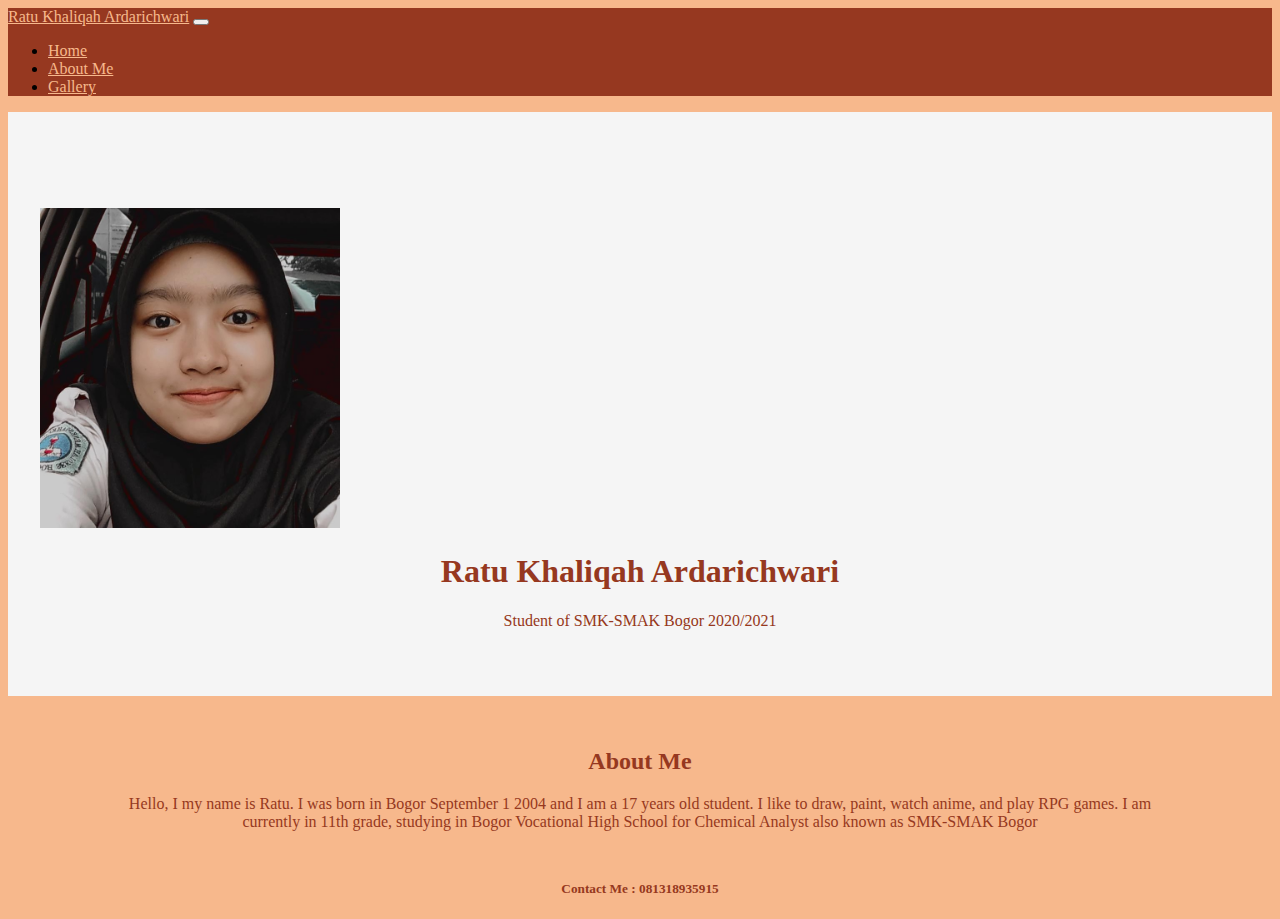
<file: index.html>
<!DOCTYPE html>
<html lang="en">
  <head>
    <!-- Required meta tags -->
    <meta charset="utf-8" />
    <meta name="viewport" content="width=device-width, initial-scale=1" />

    <!-- Bootstrap CSS -->
    <link href="https://cdn.jsdelivr.net/npm/bootstrap@5.0.1/dist/css/bootstrap.min.css" rel="stylesheet" integrity="sha384-+0n0xVW2eSR5OomGNYDnhzAbDsOXxcvSN1TPprVMTNDbiYZCxYbOOl7+AMvyTG2x" crossorigin="anonymous" />

    <!-- my css -->
    <link rel="stylesheet" type="text/css" href="webstyle.css">
    <link rel="icon" href="phyllo.jpeg" type="image/x-icon">

    <title>HTML & CSS PAS</title>
  </head>
  <body>
    <!-- navbar -->
    <nav class="navbar navbar-expand-lg navbar-light shadow-md fixed-top" style="background-color: rgb(150,56,32)">
        <div class="container">
          <a class="navbar-brand" href="#" style="color:#F7B88C">Ratu Khaliqah Ardarichwari</a>
          <button class="navbar-toggler" type="button" data-bs-toggle="collapse" data-bs-target="#navbarNav" aria-controls="navbarNav" aria-expanded="false" aria-label="Toggle navigation">
            <span class="navbar-toggler-icon"></span>
          </button>
          <div class="collapse navbar-collapse" id="navbarNav">
            <ul class="navbar-nav ms-auto">
              <li class="nav-item">
                <a class="nav-link " href="index.html" style="color:#F7B88C">Home</a>
              </li>
              <li class="nav-item">
                  <a class="nav-link " href="index.html #about" style="color:#F7B88C">About Me</a>
                </li>
              <li class="nav-item">
                <a class="nav-link active" aria-current="page" href="fotogaleri.html" style="color:#F7B88C">Gallery</a>
              </li>
            </ul>
          </div>
        </div>
      </nav>
    <!-- end navbar -->

     <!-- jumbotron -->
    <section class="jumbotron text-center">
      <img src="ratu.jpg" alt="me" width="300" class="rounded-circle img-thumbnail"/> 
      <h1 class="display-4">Ratu Khaliqah Ardarichwari</h1>
      <p class="lead">Student of SMK-SMAK Bogor 2020/2021</p>
    </section>
    <!-- jumbotron end -->

    <!-- About -->
    <section id="about">
      <div class="container">
        <div class="row text-center mb-3">
          <div class="col">
            <h2>About Me</h2>
          </div>
        </div>
        <div class="row justify-content-center fs-5">
          <div class="col-8 text-center" id="abc">
            <p>Hello, I my name is Ratu. I was born in Bogor September 1 2004 and I am a 17 years old student. I like to draw, paint, watch anime, and play RPG games. I am currently in 11th grade, studying in Bogor Vocational High School for Chemical Analyst also known as SMK-SMAK Bogor
            </p>
            <h5>Contact Me : 081318935915</h5>
          </div>
        </div>
      </div>
    </section>
    <!-- about end -->

  </body>
</html>
</file>
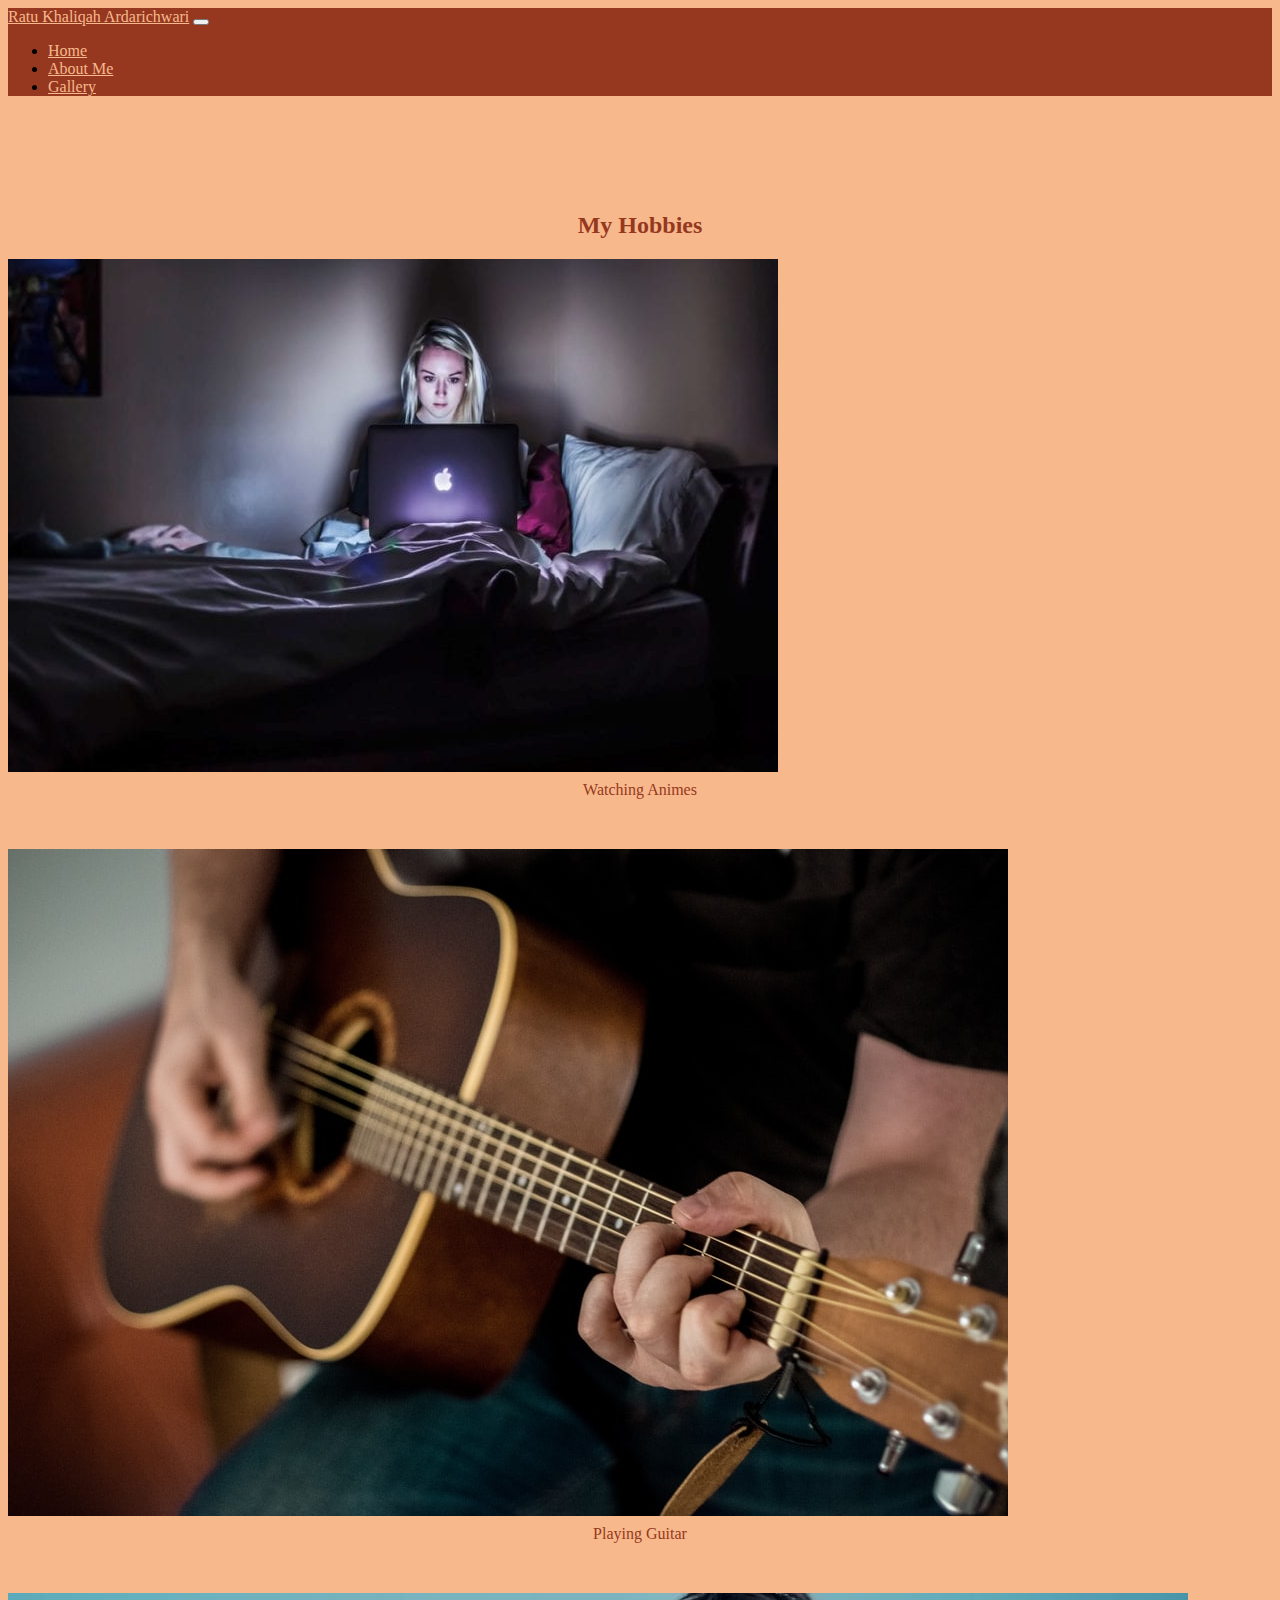
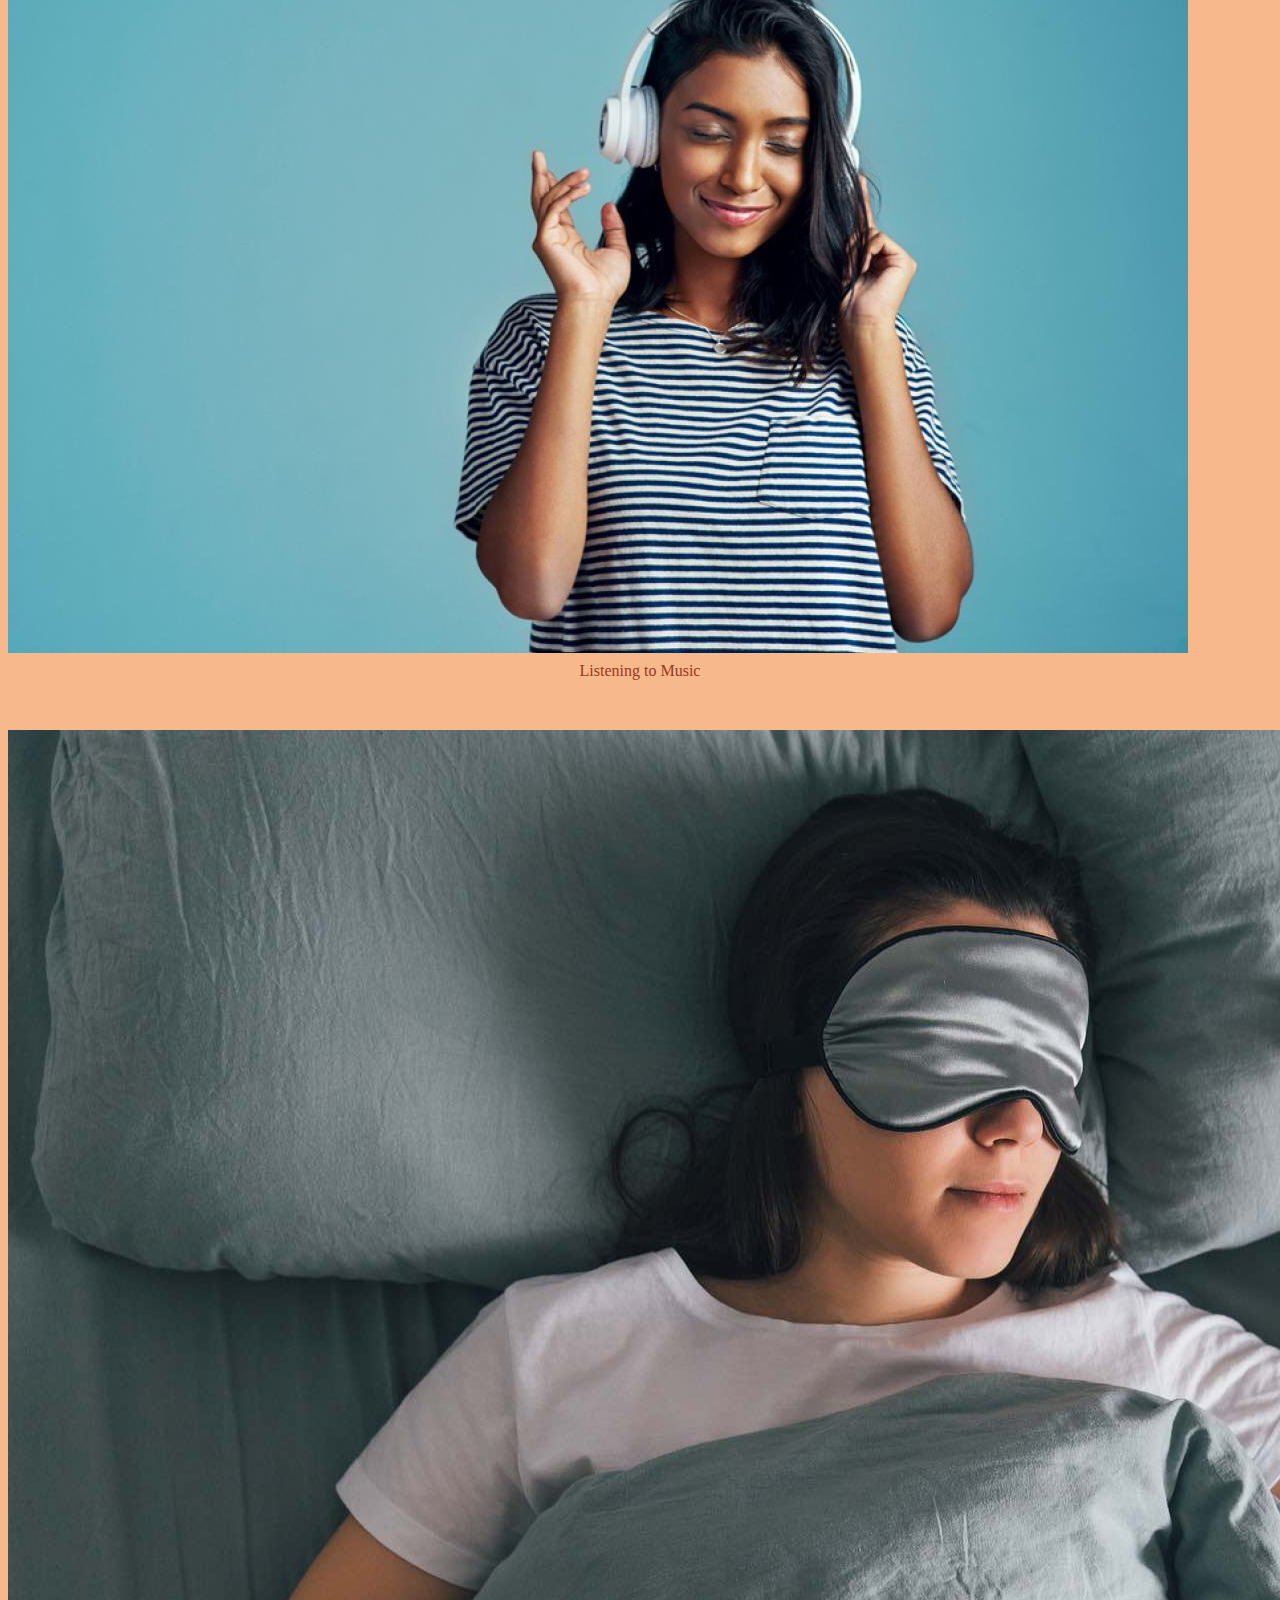
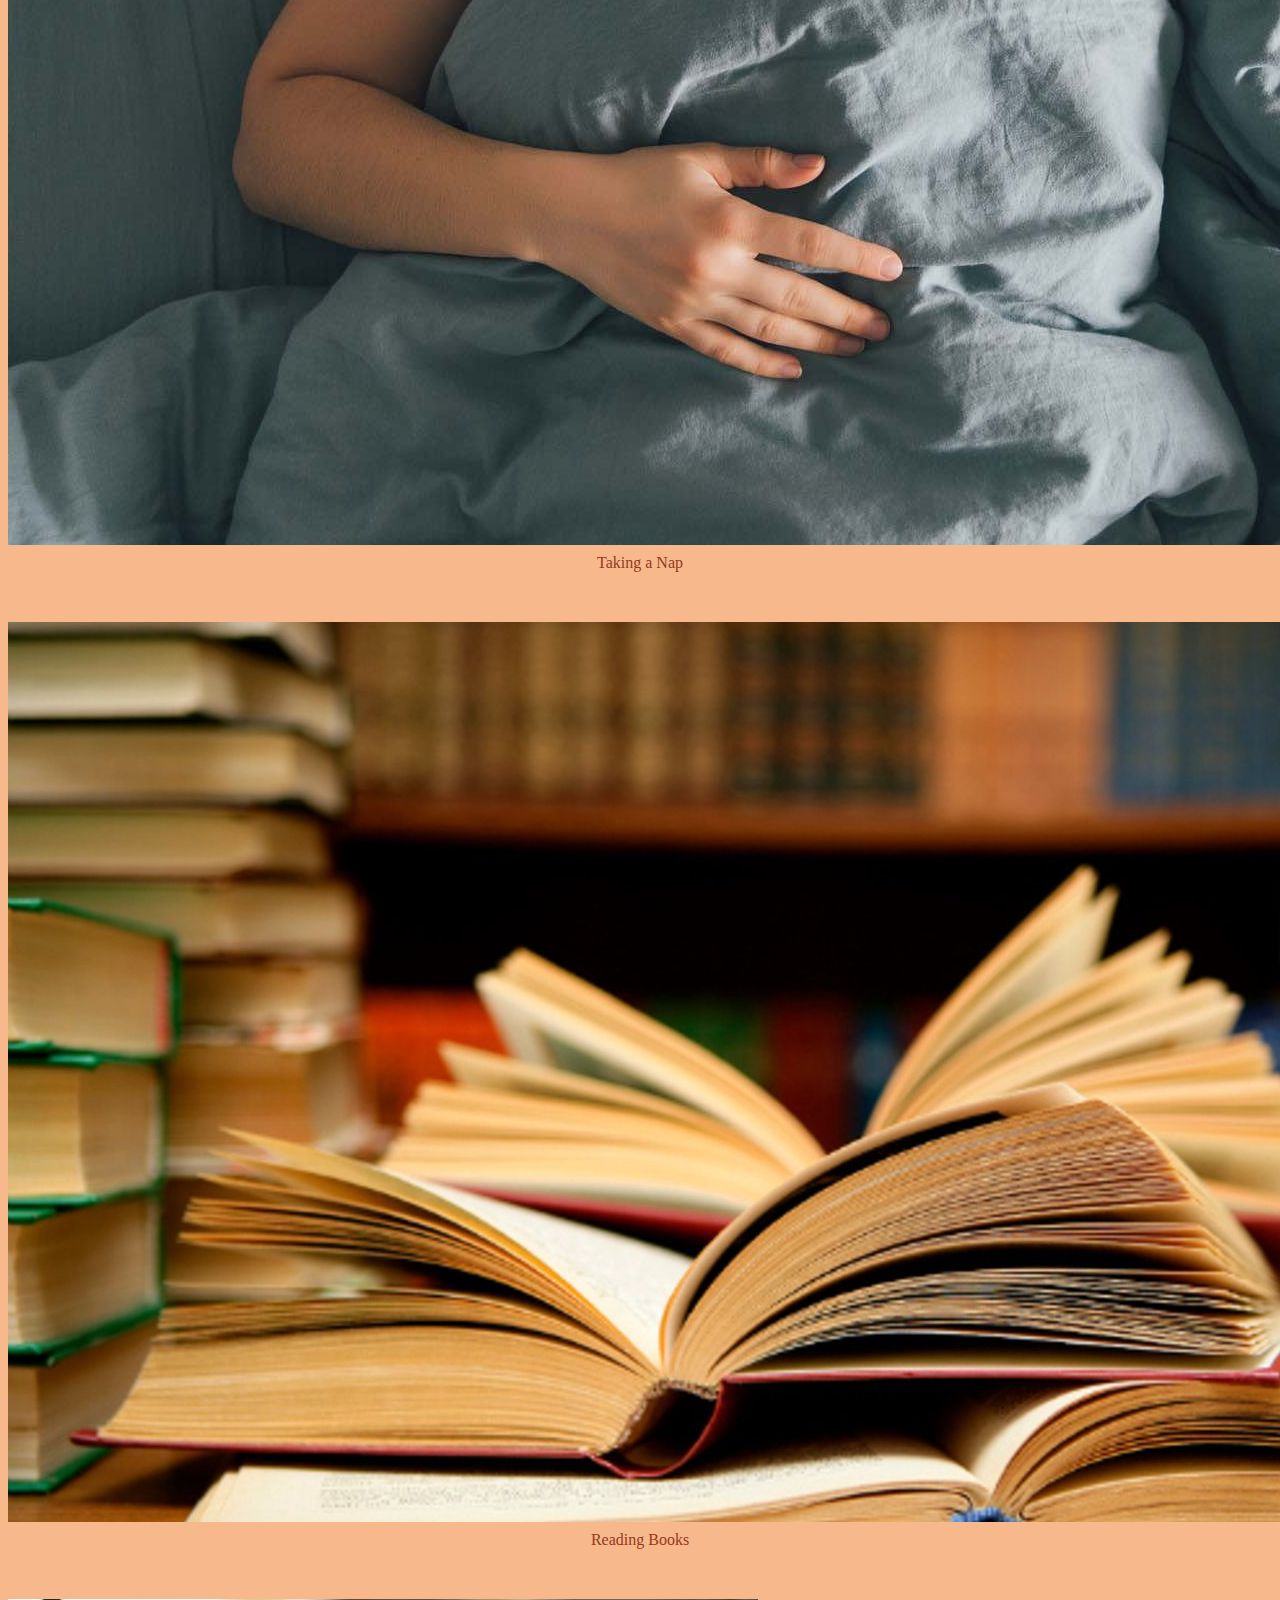
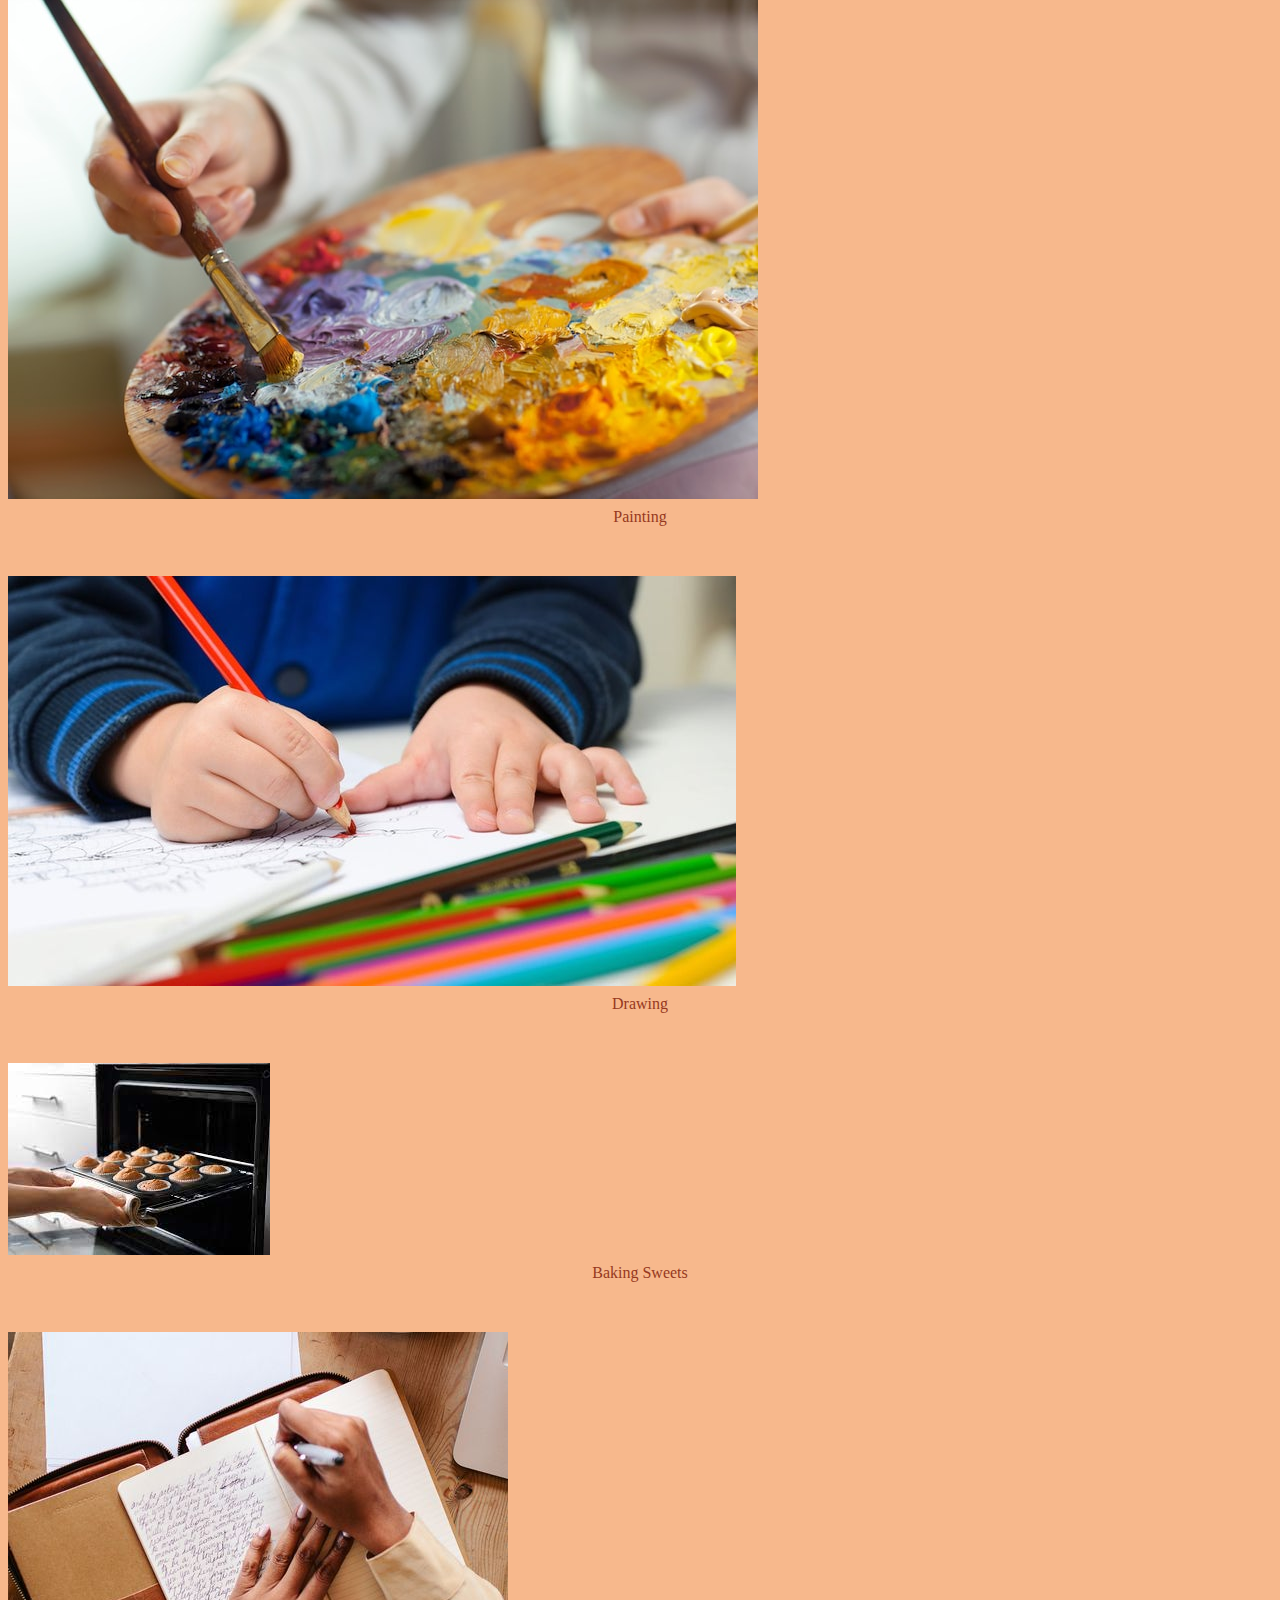
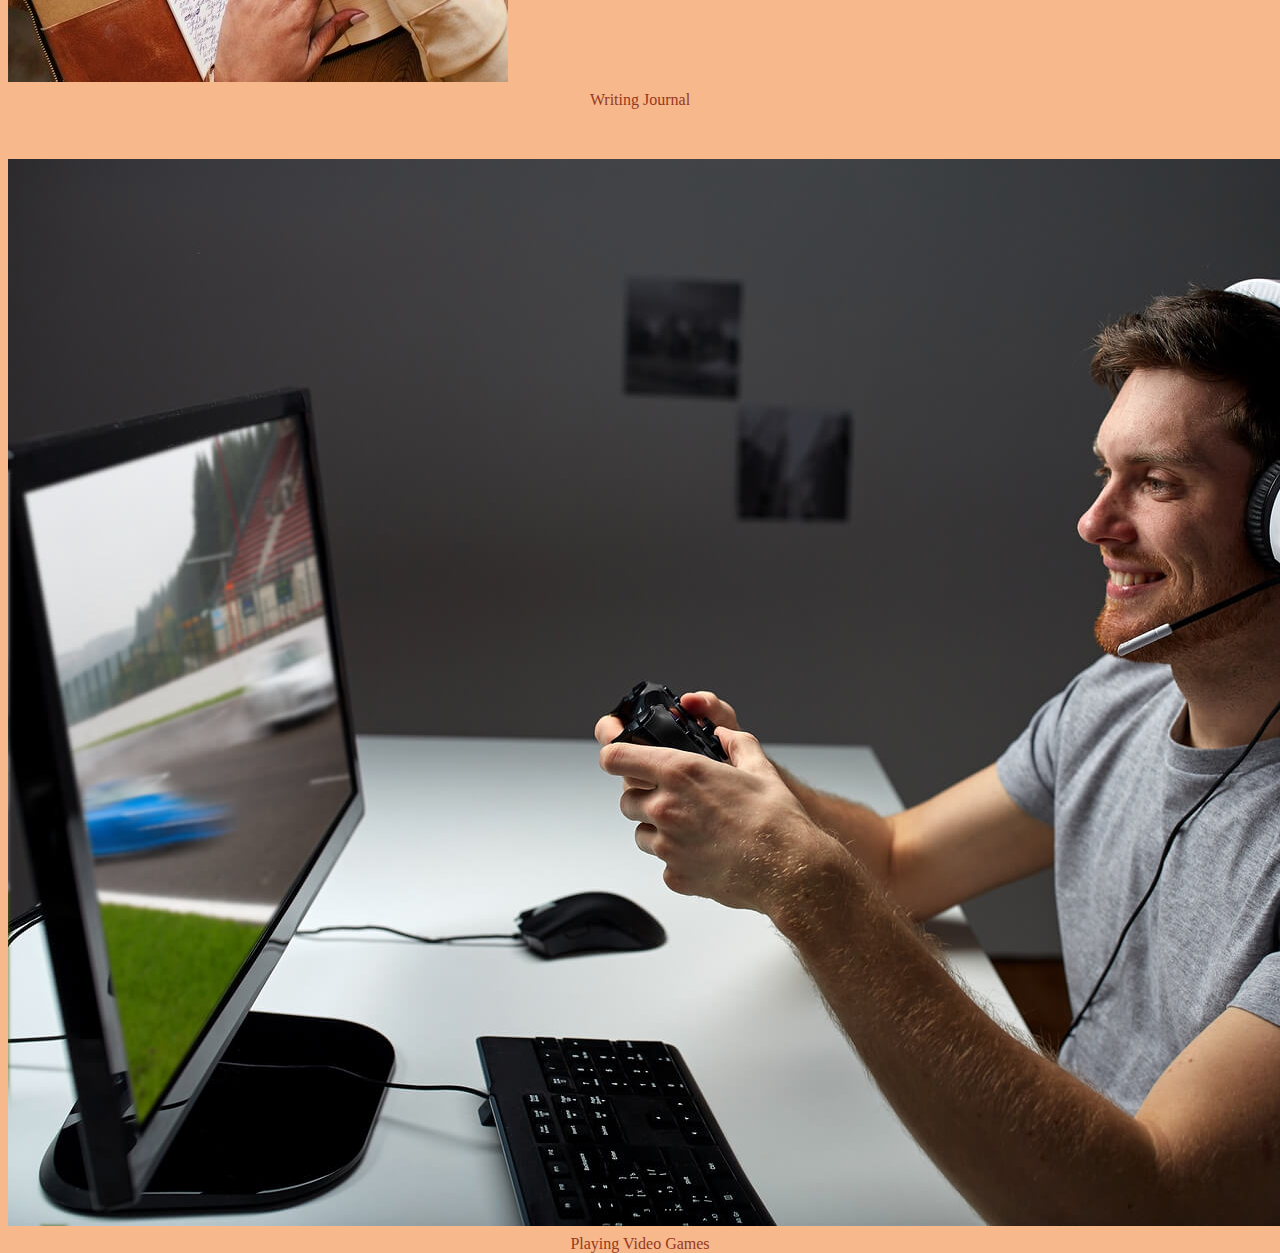
<file: fotogaleri.html>
<!DOCTYPE html>
<html lang="en">
  <head>
    <!-- Required meta tags -->
    <meta charset="utf-8" />
    <meta name="viewport" content="width=device-width, initial-scale=1" />

    <!-- Bootstrap CSS -->
    <link href="https://cdn.jsdelivr.net/npm/bootstrap@5.0.1/dist/css/bootstrap.min.css" rel="stylesheet" integrity="sha384-+0n0xVW2eSR5OomGNYDnhzAbDsOXxcvSN1TPprVMTNDbiYZCxYbOOl7+AMvyTG2x" crossorigin="anonymous" />

    <!-- bootsrap icon -->
    <link rel="stylesheet" href="https://cdn.jsdelivr.net/npm/bootstrap-icons@1.5.0/font/bootstrap-icons.css" />

    <!-- css -->
    <link rel="stylesheet" type="text/css" href="webstyle.css">

    <title>Photos</title>
  </head>
  <body>
  
  <!-- navbar -->
    <nav class="navbar navbar-expand-lg navbar-light shadow-md fixed-top" style="background-color: rgb(150,56,32)">
        <div class="container">
          <a class="navbar-brand" href="#" style="color:#F7B88C">Ratu Khaliqah Ardarichwari</a>
          <button class="navbar-toggler" type="button" data-bs-toggle="collapse" data-bs-target="#navbarNav" aria-controls="navbarNav" aria-expanded="false" aria-label="Toggle navigation">
            <span class="navbar-toggler-icon"></span>
          </button>
          <div class="collapse navbar-collapse" id="navbarNav">
            <ul class="navbar-nav ms-auto">
              <li class="nav-item">
                <a class="nav-link " href="index.html" style="color:#F7B88C">Home</a>
              </li>
              <li class="nav-item">
                  <a class="nav-link " href="index.html #about" style="color:#F7B88C">About Me</a>
                </li>
              <li class="nav-item">
                <a class="nav-link active" aria-current="page" href="fotogaleri.html" style="color:#F7B88C">Gallery</a>
              </li>
            </ul>
          </div>
        </div>
      </nav>
    <!-- end navbar -->

    <!-- gallery -->
    <section id="Gallery">
       <div class="Hobbies" style="background-color: rgb(247,184,140)">
      <div class="container">
        <div class="row text-center">
          <div class="col">
            <h2>My Hobbies</h2>
          </div>
        </div>
        <div class="row">
          <div class="col-md-4 mb-3">
            <div class="card text-center" style="height: 157; width: 236;">
              <img src="watching.jpg" class="card-img-top" alt="watch" />
              <div class="card-body">
                <p class="card-text">Watching Animes</p>
              </div>
            </div>
          </div>
          <div class="col-md-4 mb-3">
            <div class="card text-center" style="height: 157; width: 236;">
              <img src="playing guitar.jpg" class="card-img-top" alt="guitar" />
              <div class="card-body">
                <p class="card-text">Playing Guitar</p>
              </div>
            </div>
          </div>
          <div class="col-md-4 mb-3">
            <div class="card text-center" style="height: 157; width: 236;">
              <img src="music.jpg" class="card-img-top" alt="listening" />
              <div class="card-body">
                <p class="card-text">Listening to Music</p>
              </div>
            </div>
          </div>
        </div>
        <div class="row">
          <div class="col-md-4 mb-3">
            <div class="card text-center" style="height: 157; width: 236;">
              <img src="sleep.jpg" class="card-img-top" alt="sleeping" />
              <div class="card-body">
                <p class="card-text">Taking a Nap</p>
              </div>
            </div>
          </div>
          <div class="col-md-4 mb-3">
            <div class="card text-center" style="height: 157; width: 236;">
              <img src="reading.jpg" class="card-img-top" alt="reading book" />
              <div class="card-body">
                <p class="card-text">Reading Books</p>
              </div>
            </div>
          </div>
          <div class="col-md-4 mb-3">
            <div class="card text-center" style="height: 157; width: 236;">
              <img src="painting.jpg" class="card-img-top" alt="paint" />
              <div class="card-body">
                <p class="card-text">Painting</p>
              </div>
            </div>
          </div>
        </div>
        <div class="row">
            <div class="col-md-4 mb-3">
                <div class="card text-center" style="height: 157; width: 236;">
                  <img src="drawing.jpg" class="card-img-top" alt="draw" />
                  <div class="card-body">
                    <p class="card-text">Drawing</p>
                  </div>
                </div>
              </div>
          <div class="col-md-4 mb-3">
            <div class="card text-center" style="height: 157; width: 236;">
              <img src="baking.jpg" class="card-img-top" alt="baking dessert" />
              <div class="card-body">
                <p class="card-text">Baking Sweets</p>
              </div>
            </div>
          </div>
          <div class="col-md-4 mb-3">
            <div class="card text-center" style="height: 157; width: 236;">
              <img src="journal.jpg" class="card-img-top" alt="journaling" />
              <div class="card-body">
                <p class="card-text">Writing Journal</p>
              </div>
            </div>
          </div>
        </div>
        <div class="row">
            <div class="col-md-4 mb-3">
                <div class="card text-center" style="height: 157; width: 236;">
                  <img src="playing games.jpg" class="card-img-top" alt="gaming" />
                  <div class="card-body">
                    <p class="card-text">Playing Video Games</p>
                  </div>
                </div>
              </div>
          </div>
        </div>
      </div>
    </section>
    <!-- gallery end -->
  </body>
</html>
</file>
<file: webstyle.css>
.jumbotron {
  padding-top: 6rem;
  padding-bottom: 1rem;
  padding-right: 2rem;
  padding-left: 2rem;
  background-color: whitesmoke;
}
#about {
  padding-top: 2rem;
}

}
#abc {
  padding-bottom: 4rem;
}
#Gallery {
  background-color: #F7B88C;
  size: cover;
  height: 1000px;
  padding-top: 5rem;
}

h1 {
	color:#963820;
	text-align: center;
}
h2 {
	color:#963820;
	text-align: center;
}
h3 {
	color:#963820;
	text-align: center;
}
h5 {
	color:#963820;
	text-align: center;
}

body{
	background-color:#F7B88C;
}
p {
	text-align: center; color:#963820;margin:5px 100px 50px 100px ;
}
</file>
